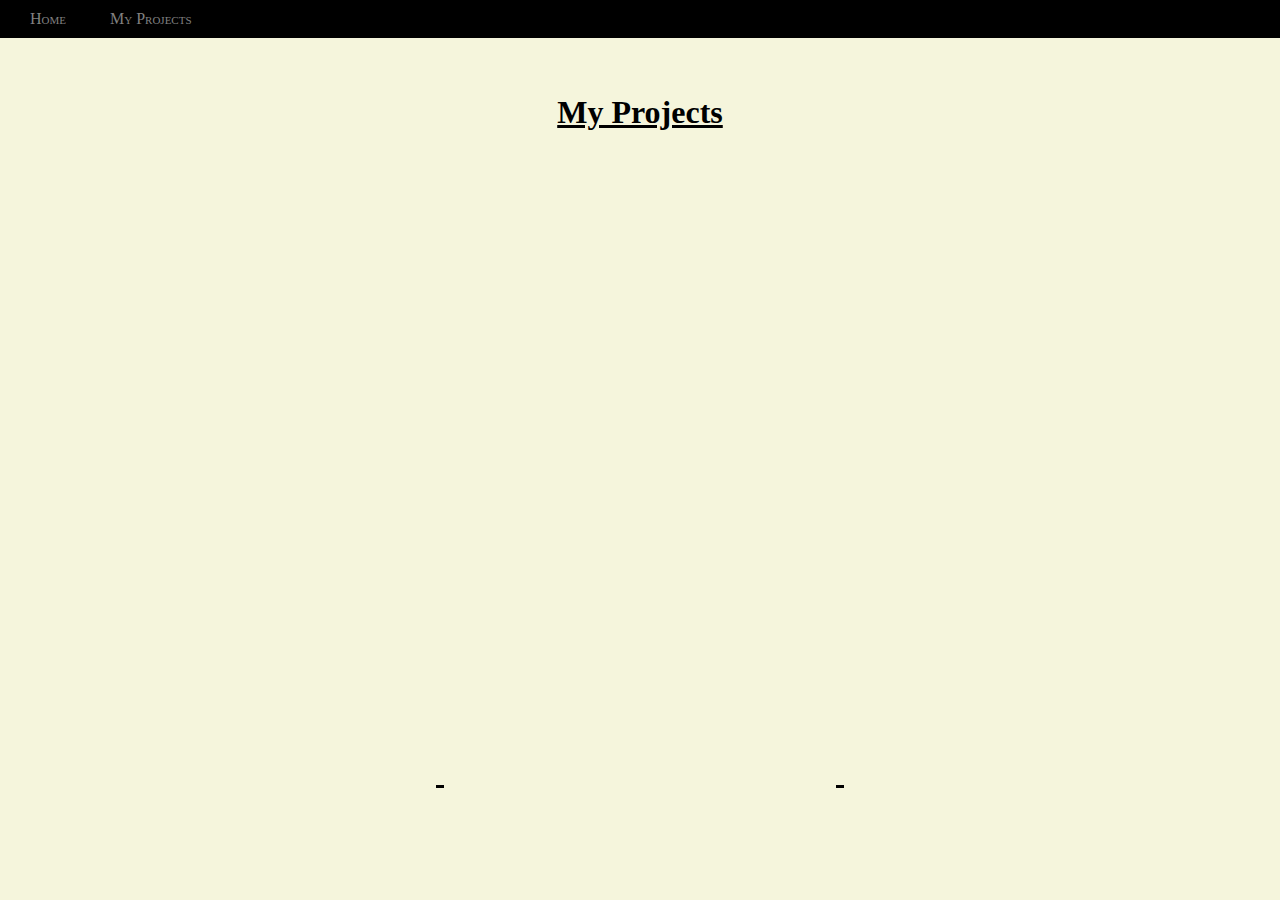
<file: appPage.html>
<html
  <head> <link rel="stylesheet" href="style.css">
</head>

<body>
  <ul>
    <li> <a href="index.html"> Home </a> </li>
    <li> <a href="appPage.html"> My Projects </a> </li>
    
    </ul>
  <br>
  <br>
  <br>
  <center>
  <h3> My Projects <h3>
    
    
    
   <iframe width="392" height="620" style="border: 0px;" scr=<iframe width="392" height="620" style="border: 0px;" src="https://studio.code.org/projects/applab/HmJELrLEtTbcUVsbmHsn5VjGfFUt1njb1mLWejIRCjr/embed?nosource"></iframe>
    
    <iframe width="392" height="620" style="border: 0px;" scr=<iframe width="392" height="620" style="border: 0px;" src="https://studio.code.org/projects/applab/XchFk5ve8rLSF3n02F0N7xplCEn4aySz8LldZWuzvww/embed?nosource"></iframe>
    
    <iframe width="392" height="620" style="border: 0px;" scr=<iframe width="392" height="620" style="border: 0px;" src="https://studio.code.org/projects/applab/-d2lbNhR9aeStvNQMQExaL2KP3v3-y0qp2Qu6-zDfik/embed?nosource"></iframe>
</file>
<file: style.css>
body {
  background-color: beige;
}

h3 {
  color: black;
  font-size: 200%;
  text-decoration: underline;
}
img {
  width: 60%;
  background: beige;
  
}
ul {
  list-style-type: none;
  background-color: black;
  margin: 0;
  width: 100%;
  padding: 10px;
  top: 0;
  left: 0;
  position: fixed;
}
li{
  display: inline;
  padding: 10px 20px;
  float: center;
}

a{
  text-decoration: none;
  color: grey;
  font-variant: small-caps;
}

li a:hover {
  background-color: beige;
  padding:
}
</file>
